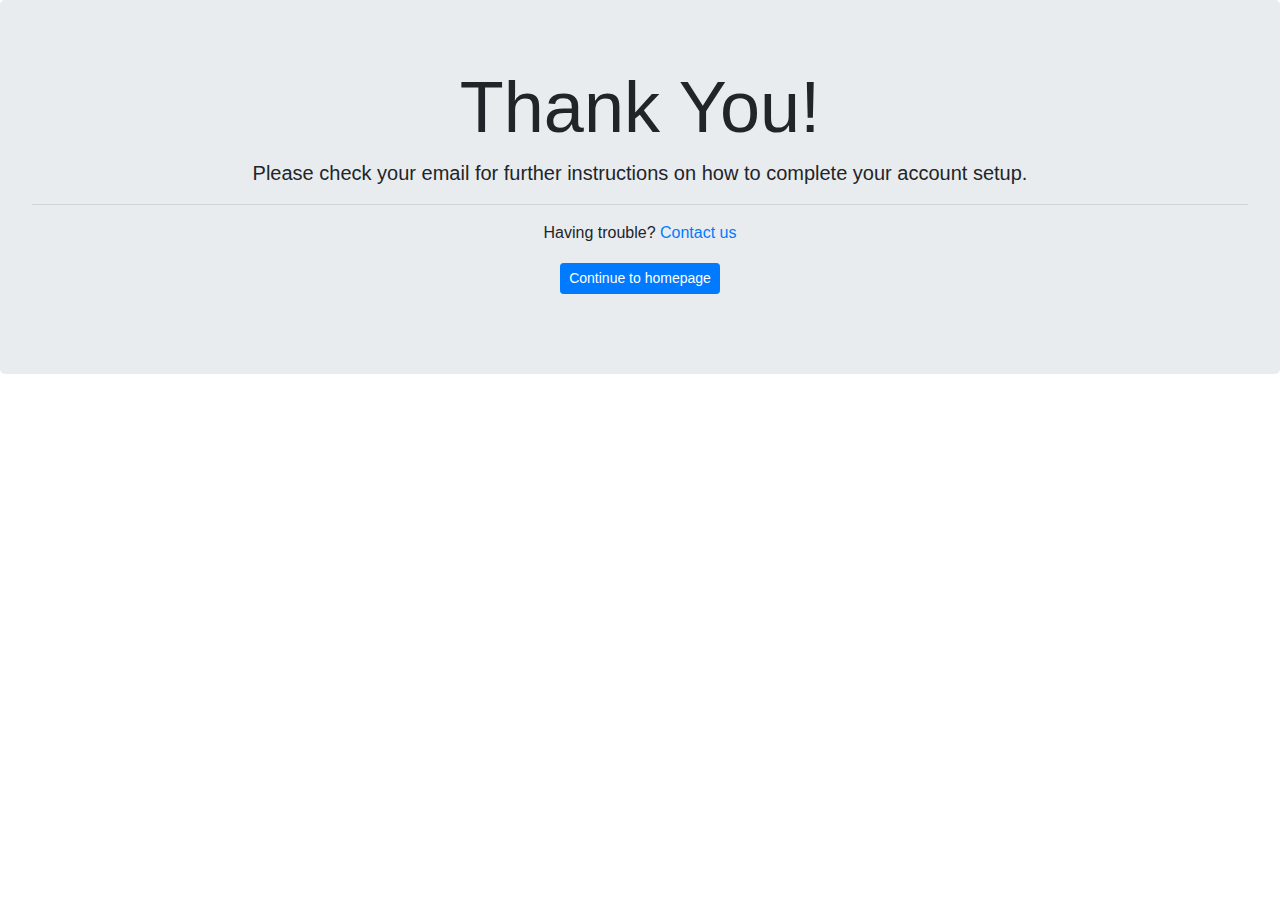
<file: assets/html/thankyou.html>
<!DOCTYPE html>
<html lang="en">
<head>
    <meta charset="UTF-8">
    <meta name="viewport" content="width=device-width, initial-scale=1.0">
    <title>Thankyou</title>
    <link rel="stylesheet" href="https://cdnjs.cloudflare.com/ajax/libs/twitter-bootstrap/4.1.3/css/bootstrap.min.css">
</head>
<body>
    <div class="jumbotron text-center">
        <h1 class="display-3">Thank You!</h1>
        <p class="lead"><strong>Please check your email</strong> for further instructions on how to complete your account setup.</p>
        <hr>
        <p>
          Having trouble? <a href="https://bootstrapcreative.com/">Contact us</a>
        </p>
        <p class="lead">
          <a class="btn btn-primary btn-sm" href="https://bootstrapcreative.com/" role="button">Continue to homepage</a>
        </p>
      </div>
</body>
</html>
</file>
